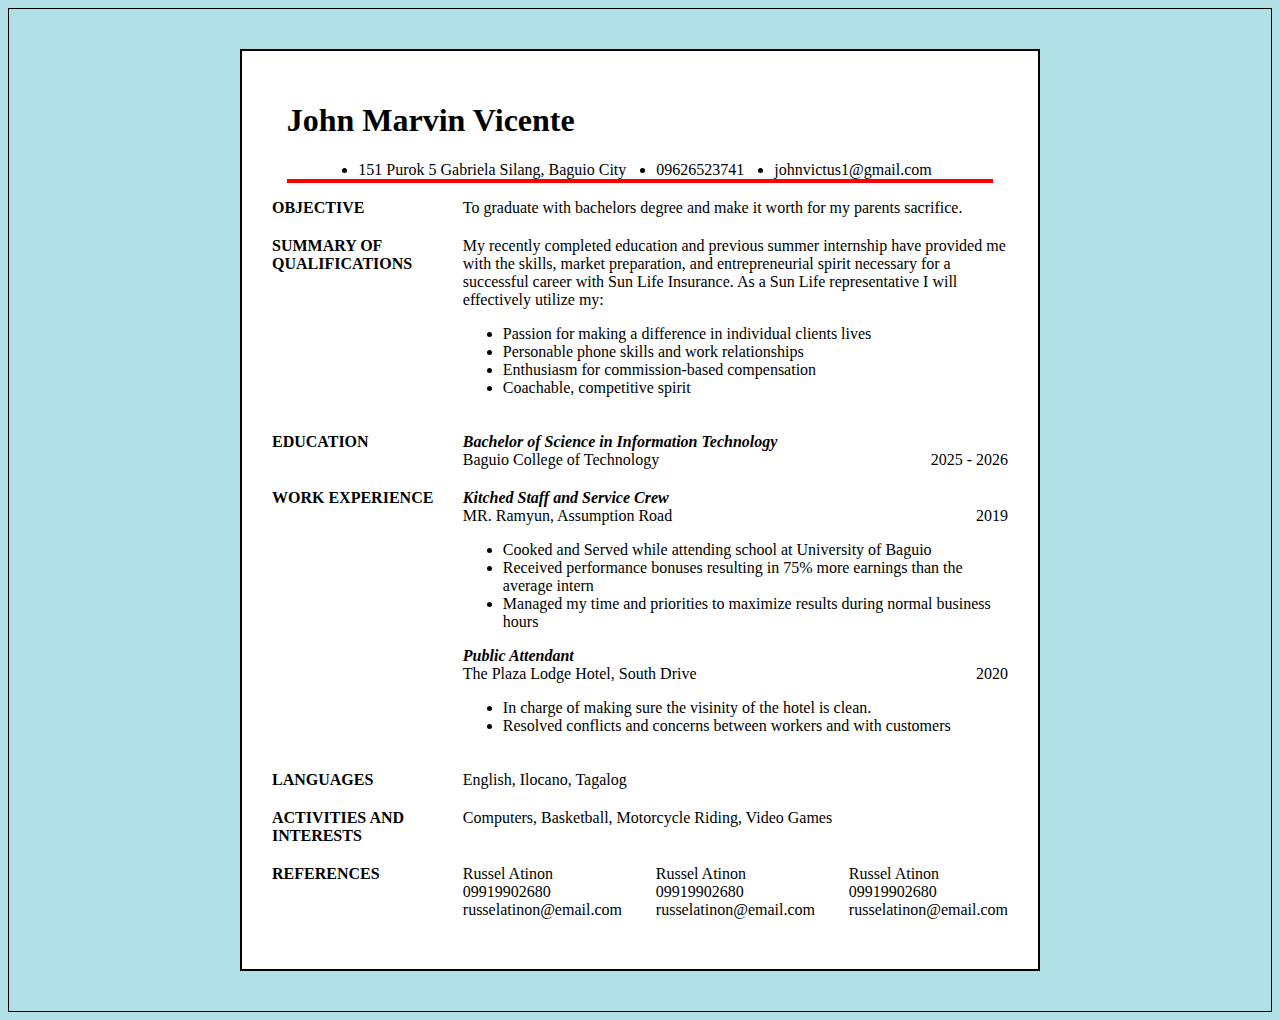
<file: VicenteIntegrationSystems/index.html>
<!DOCTYPE html>
<html lang="en">
<head>
    <title>Document</title>
    <link rel="stylesheet" href="main.css">
    <Style>
        
    </Style>
</head>
<body>
    <div class="container">
        <div id="header" style="margin-bottom: 2%; margin-left: 2%; margin-right: 2%;">
            <h1>
                John Marvin Vicente
            </h1>
            <ul class="flex-list" style="border-bottom: 4px solid red;">
                <li>151 Purok 5 Gabriela Silang, Baguio City</li>
                <li>09626523741</li>
                <li>johnvictus1@gmail.com</li>
            </ul>
        </div>

        <div class="content">
            <div class="left">
                <b>OBJECTIVE</b>
            </div>
            <div class="right">
                To graduate with bachelors degree and make it worth for my parents sacrifice.
            </div>
        </div>

        <div class="content">
            <div class="left">
                <b>SUMMARY OF
QUALIFICATIONS</b>
            </div>
            <div class="right">
                My recently completed education and previous summer internship have provided me with the skills, market preparation, and entrepreneurial spirit necessary for a successful career with Sun Life Insurance. As a Sun Life representative I will effectively utilize my:
                <ul>
                    <li>Passion for making a difference in individual clients lives</li>
                    <li>Personable phone skills and work relationships</li>
                    <li>Enthusiasm for commission-based compensation</li>
                    <li>Coachable, competitive spirit</li>
                </ul>
            </div>
        </div>

        <div class="content">
            <div class="left">
                <b>EDUCATION</b>
            </div>
            <div class="right">
                <b><i>Bachelor of Science in Information Technology</i></b>
                <br>
                <div class="ref-list">
                    <div>
                        Baguio College of Technology
                    </div>
                    <div>
                        2025 - 2026
                    </div>
                </div>
            </div>
        </div>

        <div class="content">
            <div class="left">
                <b>WORK EXPERIENCE</b>
            </div>
            <div class="right">
                <b><i>Kitched Staff and Service Crew</i></b>
                <div class="ref-list">
                    <div>
                        MR. Ramyun, Assumption Road
                    </div>
                    <div>
                        2019
                    </div>
                </div>
                <ul>
                    <li>Cooked and Served while attending school at University of Baguio</li>
                    <li>Received performance bonuses resulting in 75% more earnings than the average intern</li>
                    <li>Managed my time and priorities to maximize results during normal business hours</li>
                </ul>

                <b><i>Public Attendant</i></b>
                <div class="ref-list">
                    <div>
                        The Plaza Lodge Hotel, South Drive
                    </div>
                    <div>
                        2020
                    </div>
                </div>
                <ul>
                    <li>In charge of making sure the visinity of the hotel is clean.</li>
                    <li>Resolved conflicts and concerns between workers and with customers</li>
                </ul>
            </div>
        </div>

        <div class="content">
            <div class="left">
                <b>LANGUAGES</b>
            </div>
            <div class="right">
                English, Ilocano, Tagalog
            </div>
        </div>

        <div class="content">
            <div class="left">
                <b>ACTIVITIES AND INTERESTS</b>
            </div>
            <div class="right">
                Computers, Basketball, Motorcycle Riding, Video Games
            </div>
        </div>

        <div class="content">
            <div class="left">
                <b>REFERENCES</b>
            </div>
            <div class="right">
                <div class="ref-list">
                    <div>
                        Russel Atinon <br>
                        09919902680 <br>
                        russelatinon@email.com
                    </div>
                    <div>Russel Atinon <br>
                        09919902680 <br>
                        russelatinon@email.com
                    </div>
                    <div>
                        Russel Atinon <br>
                        09919902680 <br>
                        russelatinon@email.com
                    </div>
                </div>
            </div>
        </div>
    </div>
    
    
</body>
</html>
</file>
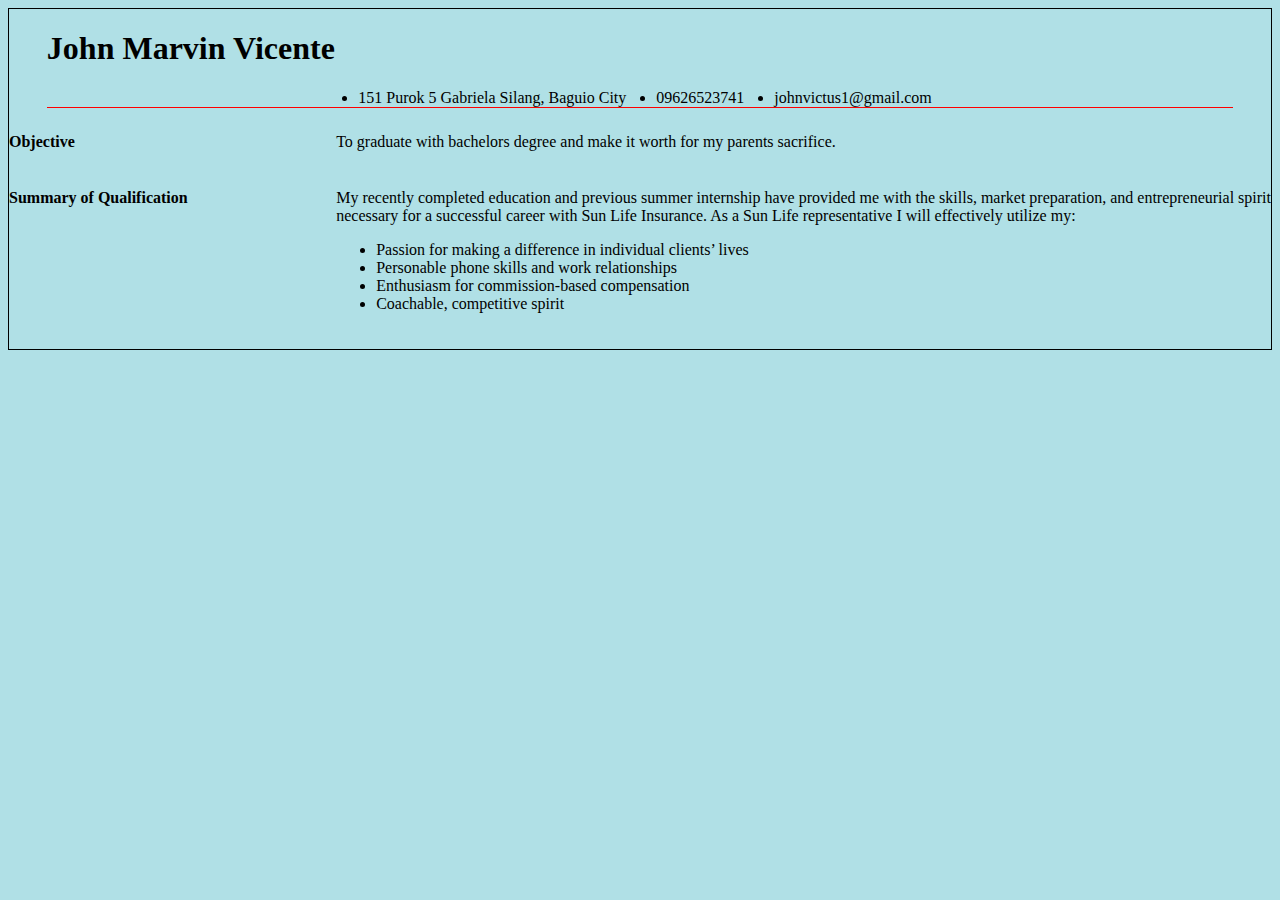
<file: VicenteIntegrationSystems/introToHTML.html>
<!DOCTYPE html>
<html lang="en">
<head>
    <title>Document</title>
    <link rel="stylesheet" href="main.css">
    <Style>
        
    </Style>
</head>
<body>
    <div id="header" style="margin-bottom: 2%; margin-left: 3%; margin-right: 3%;">
        <h1>
            John Marvin Vicente
        </h1>
        <ul class="flex-list" style="border-bottom: 1px solid red;">
            <li>151 Purok 5 Gabriela Silang, Baguio City</li>
            <li>09626523741</li>
            <li>johnvictus1@gmail.com</li>
        </ul>
    </div>
    <div class="content">
        <div class="left">
            <b>Objective</b>
        </div>
        <div class="right">
            To graduate with bachelors degree and make it worth for my parents sacrifice.
        </div>
    </div>
    <br>
    <div class="content">
        <div class="left">
            <b>Summary of Qualification</b>
        </div>
        <div class="right">
            My recently completed education and previous summer internship have provided me with the skills, market preparation, and entrepreneurial spirit necessary for a successful career with Sun Life Insurance. As a Sun Life representative I will effectively utilize my:
            <ul>
                <li>Passion for making a difference in individual clients’ lives</li>
                <li>Personable phone skills and work relationships</li>
                <li>Enthusiasm for commission-based compensation</li>
                <li>Coachable, competitive spirit</li>
            </ul>
        </div>
    </div>
    
</body>
</html>
</file>
<file: VicenteIntegrationSystems/main.css>
body {
    background-color: powderblue;
    border: 1px solid; 
    border-color: black;
    font-size: 16px;
}
.flex-list {
  display: flex;
  justify-content: center;
}

.flex-list li {
  margin-right: 30px;
}

.left{
    width: 35%;
}
.right{
    width: 100%;
    align-items: flex-start;
}
.content{
    display: flex;
    margin-bottom: 20px;
} 
.container {
    width: 800px;
    margin: 40px auto;
    background: #fff;
    border: 2px solid #000;
    padding: 30px;
    box-sizing: border-box;
}

.ref-list {
    display: flex; 
    justify-content: space-between;
    gap: 15px;
}
</file>
